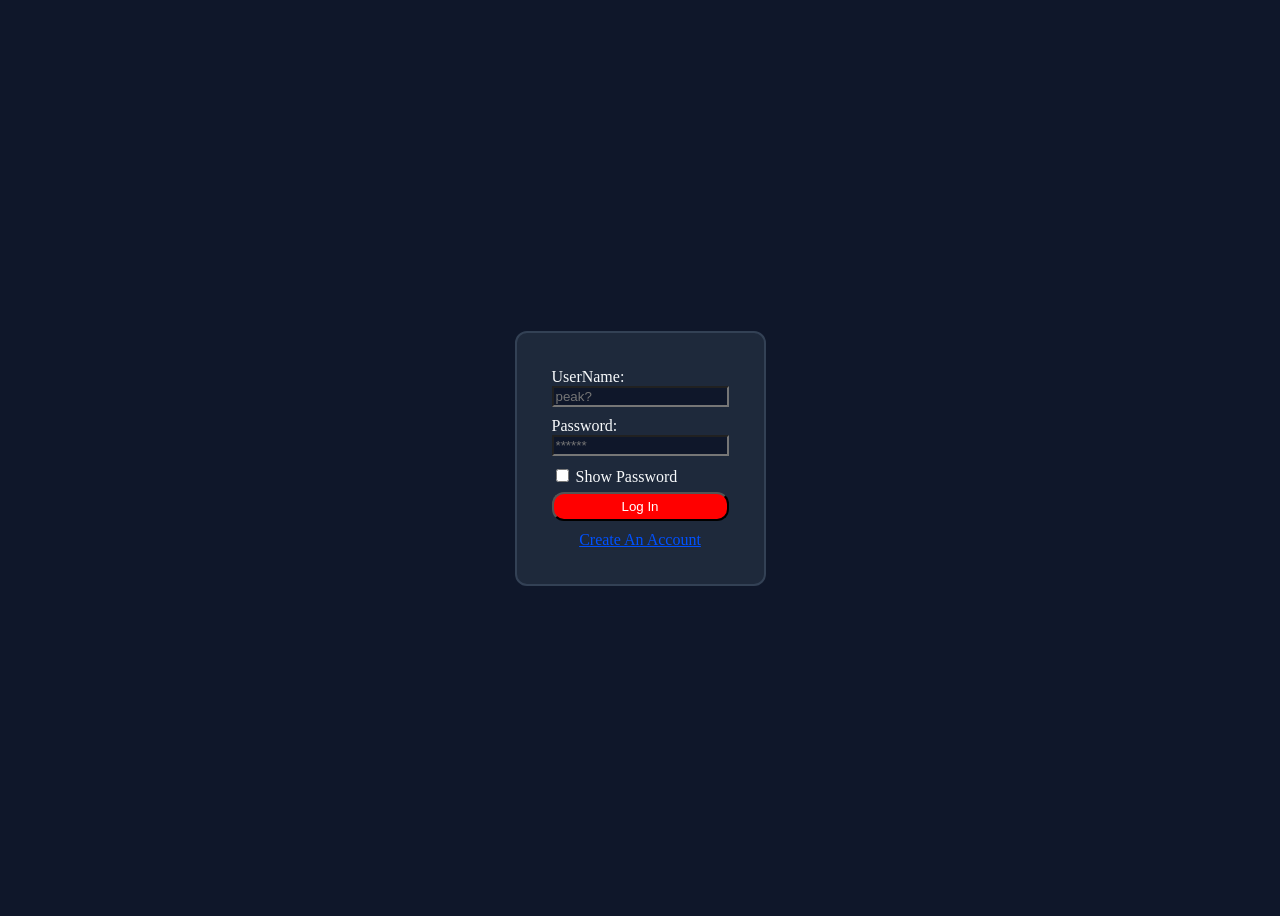
<file: index.html>
<!DOCTYPE html>
<html lang="en">
<head>
    <meta charset="UTF-8">
    <meta name="viewport" content="width=device-width, initial-scale=1.0">
    <title>Login Screen</title>
    <link rel="stylesheet" href="style.css">
</head>
<body>
    <main class="content">
        <div class="card">
            <label for="user">UserName:</label>
            <input id="user" name="user" type="text" placeholder="peak?">
            <label for="password">Password:</label>
            <input id="password" name="password" type="password" placeholder="******">
            <section class="passwordshow">
                <input id="show" name="show" type="checkbox">
                <label for="show">Show Password</label>
            </section>
            <button id="Login">Log In</button>
            <a href="register.html">Create An Account</a>
        </div>
    </main>
    <script type="module" src="app.js"></script>
</body>
</html>
</file>
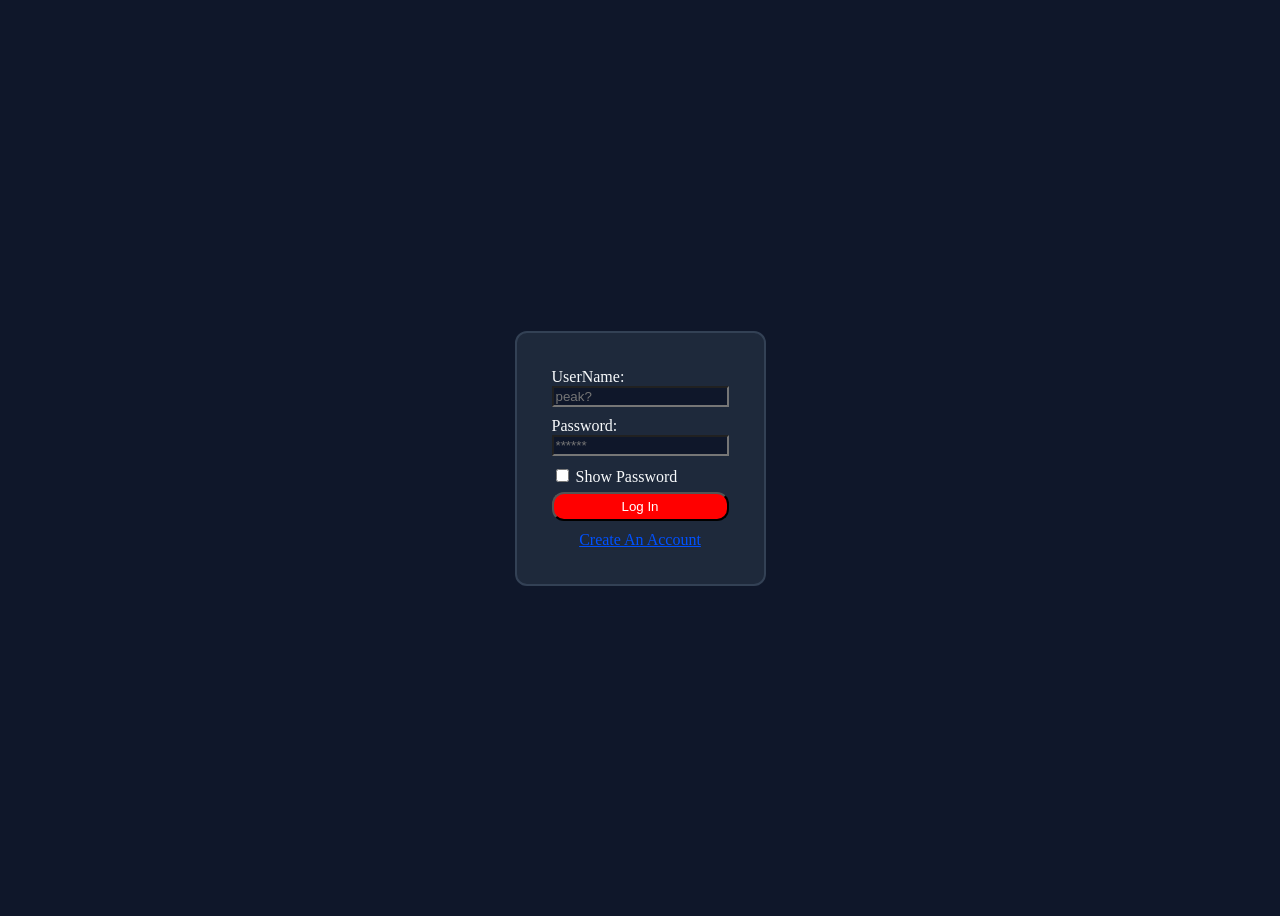
<file: login.html>
<!DOCTYPE html>
<html lang="en">
<head>
    <meta charset="UTF-8">
    <meta name="viewport" content="width=device-width, initial-scale=1.0">
    <title>Successful Login</title>
    <link rel="stylesheet" href="login.css">
</head>
<body>
    <div class="navbar">
        <h1 id="welcome">TESTWILLREMOVELATER</h1>
        <button id="theme-toggle" class="toggle-btn" aria-label="Toggle Theme">
            <span class="icon sun">☀️</span>
            <span class="icon moon">🌙</span>
            <span class="slider"></span>
         </button>
    </div>
    <p>I dont know what to put here</p>
    <script src="login.js"></script>
</body>
</html>
</file>
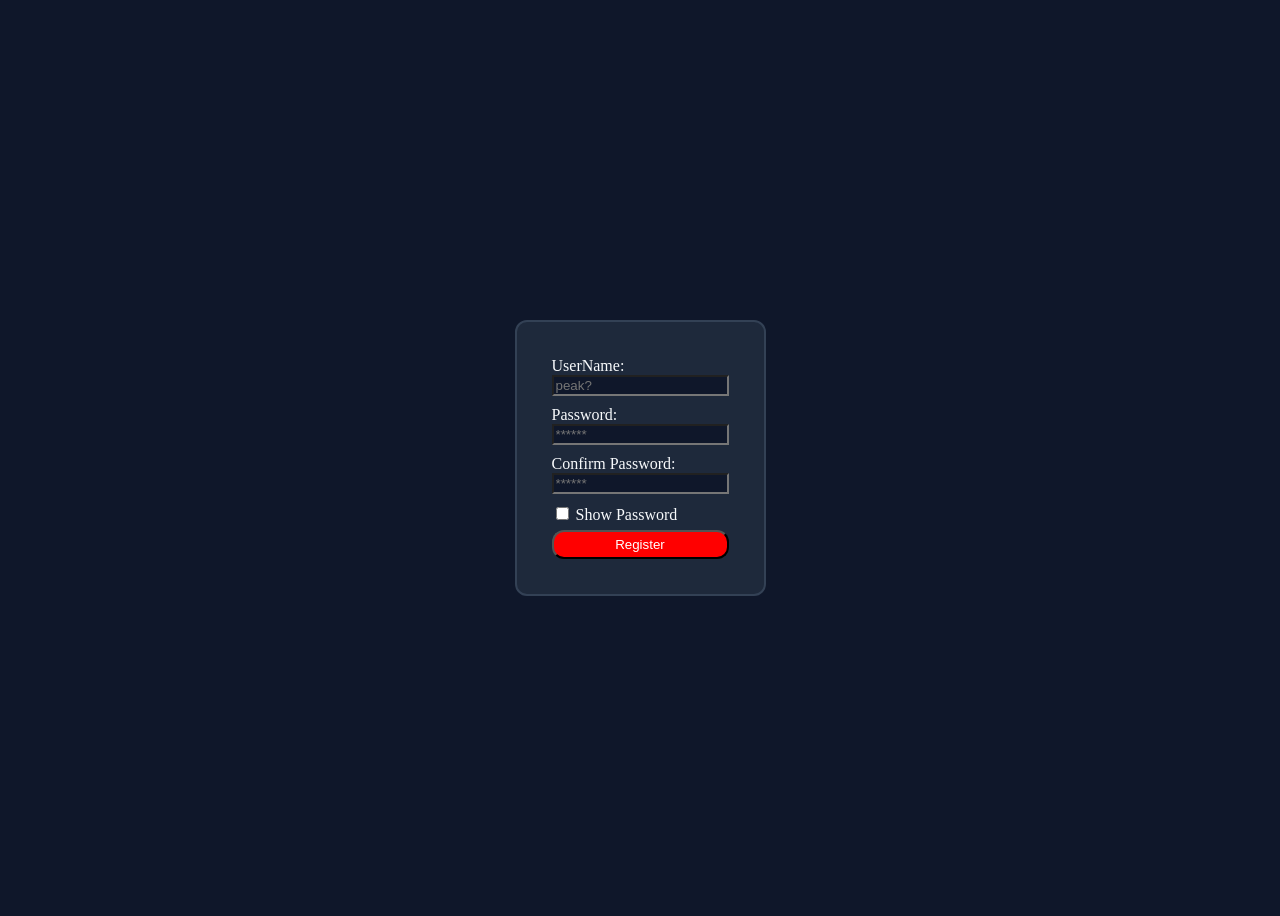
<file: register.html>
<!DOCTYPE html>
<html lang="en">
<head>
    <meta charset="UTF-8">
    <meta name="viewport" content="width=device-width, initial-scale=1.0">
    <title>Register An Account</title>
    <link rel="stylesheet" href="style.css">
</head>
<body>
    <main class="content">
        <div class="card">
            <label for="user">UserName:</label>
            <input id="user" name="user" type="text" placeholder="peak?">
            <label for="password">Password:</label>
            <input id="password" name="password" type="password" placeholder="******">
            <label for="confirm-password">Confirm Password:</label>
            <input id="confirm-password" name="confirm-password" type="password" placeholder="******">
            <section class="passwordshow">
                <input id="show" name="show" type="checkbox">
                <label for="show">Show Password</label>
            </section>
            <button id="Register">Register</button>
        </div>
    </main>
    <script type="module" src="register.js"></script>
</body>
</html>
</file>
<file: style.css>
:root {
  --bg-color: #0f172a;
  --card-bg: #1e293b;
  --text-color: #f8fafc;
  --subtext-color: #94a3b8;
  --primary-color: #38bdf8;
  --link-color: #0051ff;
  --primary-hover: #0284c7;
  --border-color: #334155;
  --shadow: 0 10px 25px rgba(0, 0, 0, 0.4);
}
/*borrowed from Gemini*/

body {
    background-color: var(--bg-color);
    display: flex;
    flex-direction: column;
    color: var(--text-color);
    min-height: 100svh;
}

.content {
    display: flex;
    flex: 1;
    justify-content: center;
    align-items: center;
}

.card {
    padding: 35px;
    background-color: var(--card-bg);
    border-radius: 12px;
    border: 2px solid var(--border-color);
    display: flex;
    flex-direction: column;
    align-content: center; 
    max-width: 50svb
}

.card input {
    margin-bottom: 10px;    
    background-color: #0f172a;
    color: var(--text-color);
}
.card label {
    color: var(--text-color);
}
.showpassword {
    display:inline;
}

.card button {
    border-radius: 12px;
    background-color: red;
    color: white;
    padding: 5px;
}

.card a {
    align-self: center;
    color: var(--link-color);
    margin-top: 10px;
}
</file>
<file: login.css>
/* CSS Custom Variables for Theme Colors */
:root {
  --bg-color: #f4f6f9;
  --card-bg: #ffffff;
  --text-color: #1f2937;
  --subtext-color: #6b7280;
  --primary-color: #4f46e5;
  --primary-hover: #4338ca;
  --border-color: #e5e7eb;
  --shadow: 0 10px 25px rgba(0, 0, 0, 0.08);
}

/* Dark Mode Overrides */
[data-theme="dark"] {
  --bg-color: #0f172a;
  --card-bg: #1e293b;
  --text-color: #f8fafc;
  --subtext-color: #94a3b8;
  --primary-color: #38bdf8;
  --primary-hover: #0284c7;
  --border-color: #334155;
  --shadow: 0 10px 25px rgba(0, 0, 0, 0.4);
}

/* Ensures padding/borders don't cause mobile overflow bugs */
*, *::before, *::after {
  box-sizing: border-box;
}

body {
    background-color: var(--bg-color);
    color: var(--text-color);
    display: flex;
    flex-direction: column;
    min-height: 100svh;
    margin: 0;
}

.toggle-btn {
  position: relative;
  width: 64px;
  height: 34px;
  background-color: var(--border-color);
  border: none;
  border-radius: 50px;
  cursor: pointer;
  padding: 4px;
  display: flex;
  align-items: center;
  justify-content: space-between;
  flex-shrink: 0; /* Prevents the button from crushing on smaller screens */
} 

.slider {
  position: absolute;
  top: 3px;
  left: 3px;
  width: 28px;
  height: 28px;
  background-color: var(--card-bg);
  border-radius: 50%;
  transition: transform 0.3s cubic-bezier(0.4, 0, 0.2, 1);
  box-shadow: 0 2px 5px rgba(0, 0, 0, 0.2);
}

/* Move slider when dark mode is active */
[data-theme="dark"] .slider {
  transform: translateX(30px);
}

.icon {
  font-size: 16px;
  z-index: 1;
}

[data-theme="dark"] .sun {
  visibility: hidden;
}

.moon {
  visibility: hidden;
}

[data-theme="dark"] .moon {
  visibility: visible;
}

.navbar {
    padding: 20px;
    border-bottom: 2px solid var(--border-color);
    display: flex;
    justify-content: space-between;
    align-items: center; /* Keeps items vertically centered */
    width: 100%;
}

/* Mobile Adjustments (Keeps PC identical, tightens padding on phones) */
@media (max-width: 768px) {
  .navbar {
    padding: 12px 16px; /* Prevents navbar from feeling too bulky on mobile */
  }
  h1 {
    font-size: 1.45rem; /* This matches standard h2 sizing */
  }
}
}
</file>
